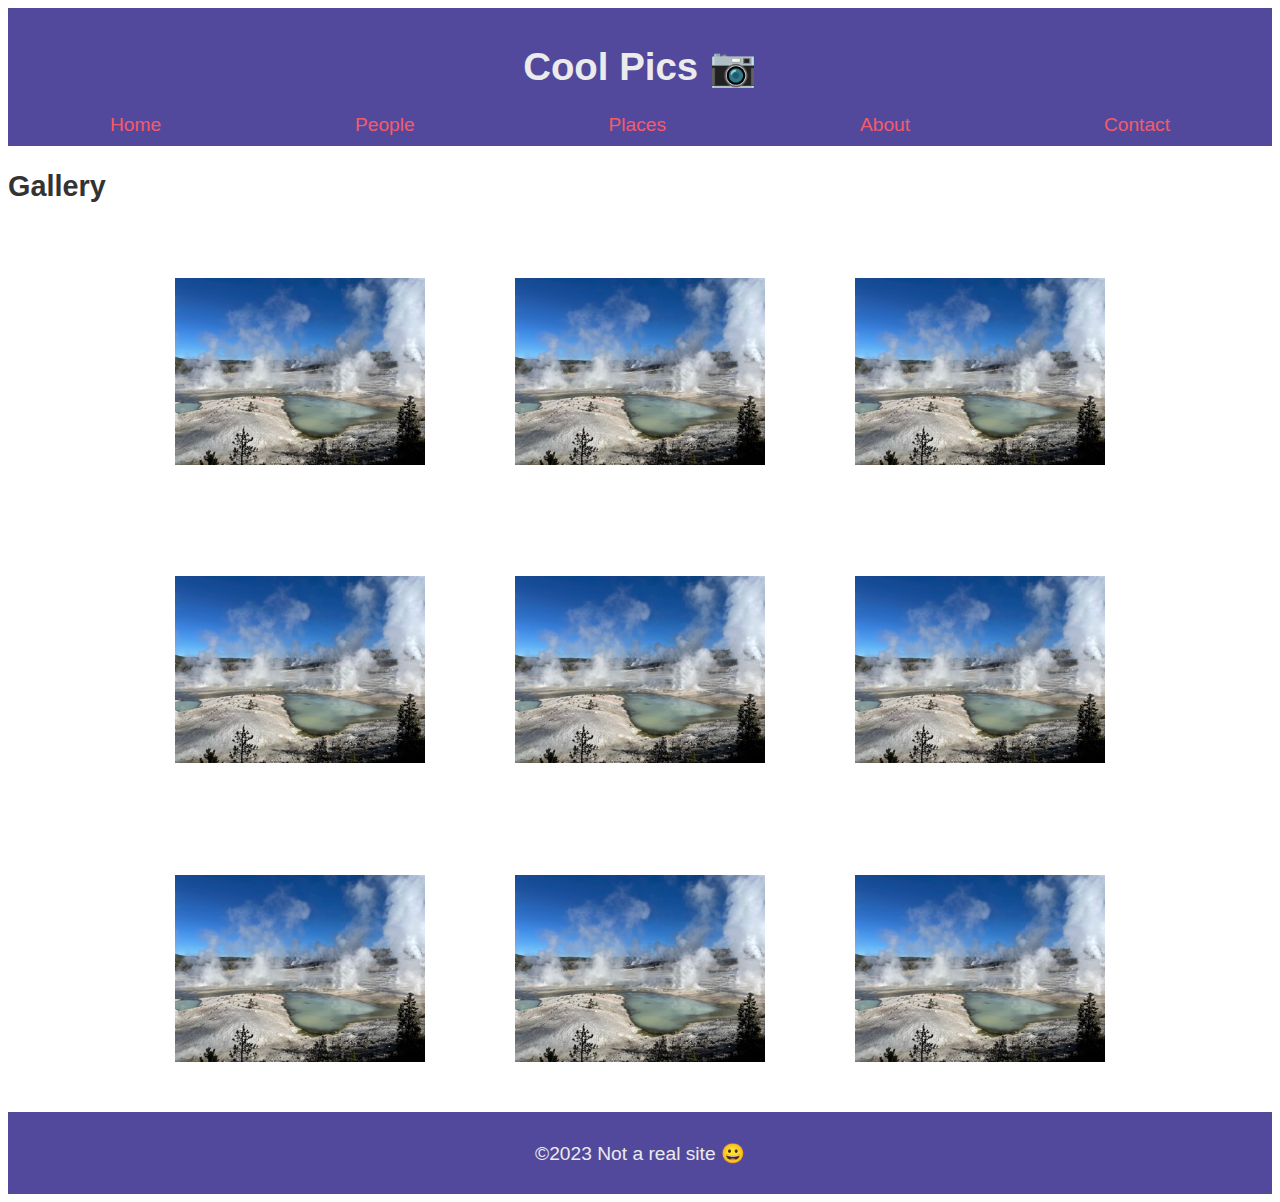
<file: cool_pics/index.html>
<!DOCTYPE html>
<html lang="en">
<head>
    <meta charset="UTF-8">
    <title>Cool Pics 📷</title>
    <meta name="viewport" content="width=device-width, initial-scale=1.0">
    <meta name="description" content="Coolpics Assignment">
    <meta name="author" content="Kevin">
    <link rel="stylesheet" href="styles/coolpics.css">
    <script src="scripts/coolpics.js" defer></script>
</head>
<body>
    <header>
        <h1>Cool Pics 📷</h1>
        <nav>
            <button id="menu-button">Menu</button>
            <ul>
                <li><a href="#">Home</a></li>
                <li><a href="#">People</a></li>
                <li><a href="#">Places</a></li>
                <li><a href="#">About</a></li>
                <li><a href="#">Contact</a></li>
            </ul>
        </nav>
    </header>
    <main>
        <h2>Gallery</h2>
        <section class="gallery">
            <figure>
                <img src="images/norris-sm.jpeg" alt="picture">
            </figure>
            <figure>
                <img src="images/norris-sm.jpeg" alt="picture">
            </figure>
            <figure>
                <img src="images/norris-sm.jpeg" alt="picture">
            </figure>
            <figure>
                <img src="images/norris-sm.jpeg" alt="picture">
            </figure>
            <figure>
                <img src="images/norris-sm.jpeg" alt="picture">
            </figure>
            <figure>
                <img src="images/norris-sm.jpeg" alt="picture">
            </figure>
            <figure>
                <img src="images/norris-sm.jpeg" alt="picture">
            </figure>
            <figure>
                <img src="images/norris-sm.jpeg" alt="picture">
            </figure>
            <figure>
                <img src="images/norris-sm.jpeg" alt="picture">
            </figure>
        </section>
    </main>
    <footer>
        <p>©2023 Not a real site 😀</p>
    </footer>
</body>
</html>
</file>
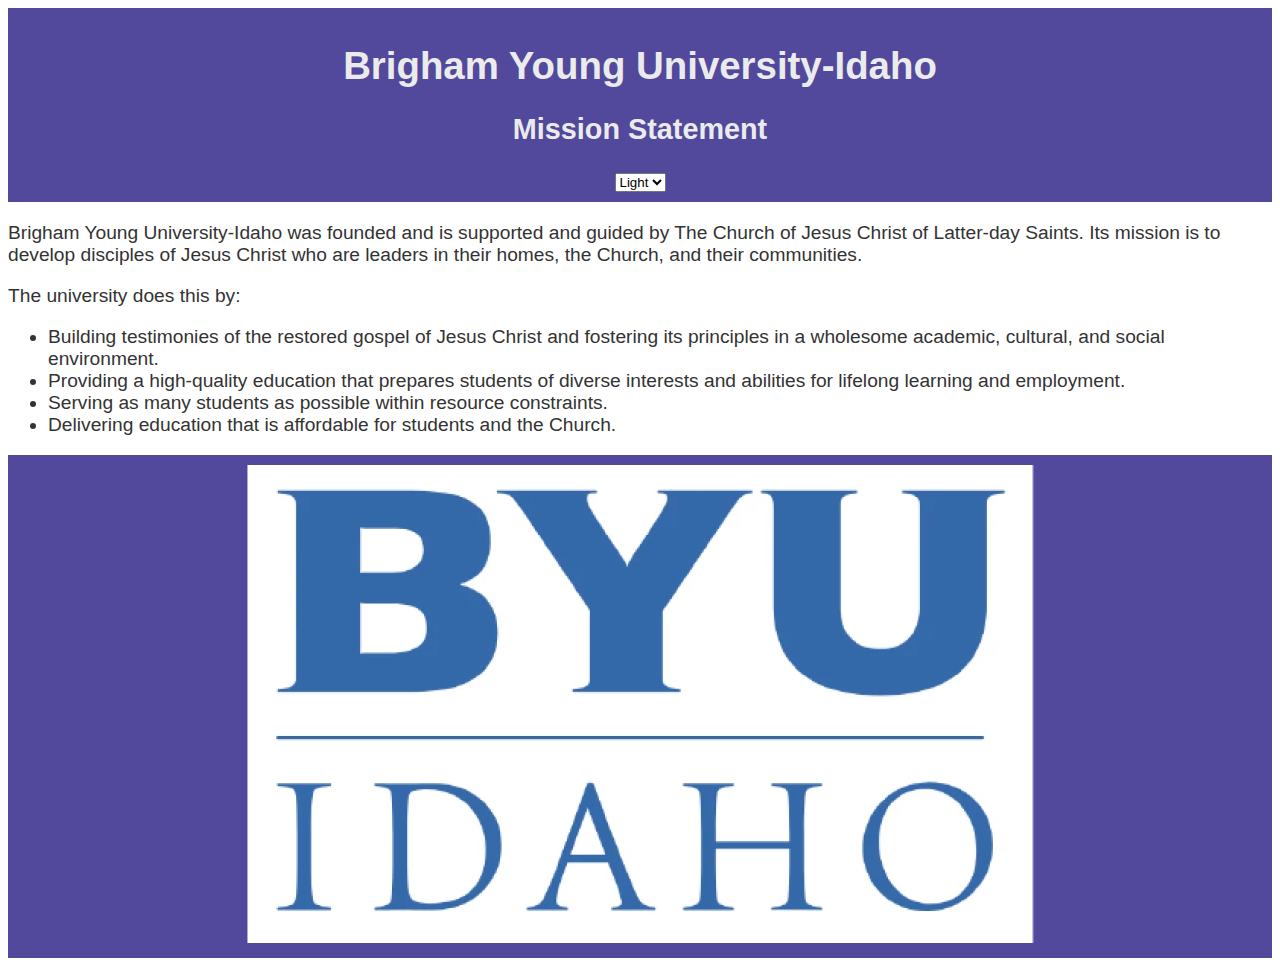
<file: mission/index.html>
<!DOCTYPE html>
<html lang="en">
<head>
    <meta charset="UTF-8">
    <meta name="viewport" content="width=device-width, initial-scale=1.0">
    <title>Mission Statement</title>
    <script src="scripts/mission.js" defer></script>
    <link rel="stylesheet" href="styles/styles.css">
    
    
</head>
<body>
    <header>
        <h1>Brigham Young University-Idaho</h1>
        <h2>Mission Statement</h2>
        
        <select id="theme-selector">
            <option value="light">Light</option>
            <option value="dark">Dark</option>
        </select>
    </header>
    
    <main>
        <section>
            <p>Brigham Young University-Idaho was founded and is supported and guided by The Church of Jesus Christ of Latter-day Saints. Its mission is to develop disciples of Jesus Christ who are leaders in their homes, the Church, and their communities.</p>
            <p>The university does this by:</p>
            <ul>
                <li>Building testimonies of the restored gospel of Jesus Christ and fostering its principles in a wholesome academic, cultural, and social environment.</li>
                <li>Providing a high-quality education that prepares students of diverse interests and abilities for lifelong learning and employment.</li>
                <li>Serving as many students as possible within resource constraints.</li>
                <li>Delivering education that is affordable for students and the Church.</li>
            </ul>
        </section>
    </main>
    
    <footer>
        <img src="images/byui-logo_blue.png" alt="BYUI Logo" id="logo">
    </footer>
</body>

</html>
</file>
<file: cool_pics/styles/coolpics.css>
@import url("https://fonts.googleapis.com/css2?family=Mooli&display=swap");

:root {
    --primary-color: #52499D;
    --secondary-color: #59c3c3;
    --accent-color: #f45b69;
    --text-dark: #333;
    --text-light: #ebebeb;
    --primary-font: Arial, Helvetica, sans-serif;
    --secondary-font: 'Mooli', sans-serif;
}

body {
    font-family: var(--primary-font);
    font-size: 1.2em;
    color: var(--text-dark);
}

a:link, a:visited {
    color: var(--accent-color);
}

header {
    background-color: var(--primary-color);
    color: var(--text-light);
    text-align: center;
    padding: 10px;
}

footer {
    background-color: var(--primary-color);
    color: var(--text-light);
    text-align: center;
    padding: 10px;
}

img {
    max-width: 100%;
    height: auto;
    width: auto;
    object-fit: cover;
}

nav ul {
    list-style: none;
    padding: 0;
    margin: 0;
    display: none;
    flex-direction: column;
    gap: 10px;
    justify-content: center;
}

nav ul.show {
    display: flex;
}

nav ul li {
    margin: 0;
}

nav ul li a {
    text-decoration: none;
    color: var(--text-light);
}

#menu-button {
    background: none;
    border: none;
    color: var(--text-light);
    font-size: 1.2em;
    cursor: pointer;
}

.gallery {
    display: grid;
    grid-template-columns: repeat(3, 1fr);
    gap: 10px;
    justify-content: center;
    max-width: 750px;
    margin: 0 auto;
}

.gallery figure {
    display: flex;
    justify-content: center;
    align-items: center;
    height: 250px;
    width: 250px;
}
</file>
<file: mission/styles/styles.css>
@import url("https://fonts.googleapis.com/css2?family=Mooli&display=swap");

:root {
    --primary-color: #52499D;
    --secondary-color: #59c3c3;
    --accent-color: #f45b69;
    --text-dark: #333;
    --text-light: #ebebeb;
    --primary-font: Arial, Helvetica, sans-serif;
    --secondary-font: 'Mooli', sans-serif;
}

body {
    font-family: var(--primary-font);
    font-size: 1.2em;
    color: var(--text-dark);
}

a:link, a:visited {
    color: var(--accent-color);
}

header {
    background-color: var(--primary-color);
    color: var(--text-light);
    text-align: center;
    padding: 10px;
}

footer {
    background-color: var(--primary-color);
    color: var(--text-light);
    text-align: center;
    padding: 10px;
}

img {
    max-width: 100%;
    height: auto;
    width: auto;
    object-fit: cover;
}

nav ul {
    list-style: none;
    padding: 0;
    margin: 0;
    display: none;
    flex-direction: column;
    gap: 10px;
    justify-content: center;
}

nav ul.show {
    display: flex;
}

nav ul li {
    margin: 0;
}

nav ul li a {
    text-decoration: none;
    color: var(--text-light);
}

#menu-button {
    background: none;
    border: none;
    color: var(--text-light);
    font-size: 1.2em;
    cursor: pointer;
}

.gallery {
    display: grid;
    grid-template-columns: repeat(3, 1fr);
    gap: 10px;
    justify-content: center;
    max-width: 750px;
    margin: 0 auto;
}

.gallery figure {
    display: flex;
    justify-content: center;
    align-items: center;
    height: 250px;
    width: 250px;
}
</file>
